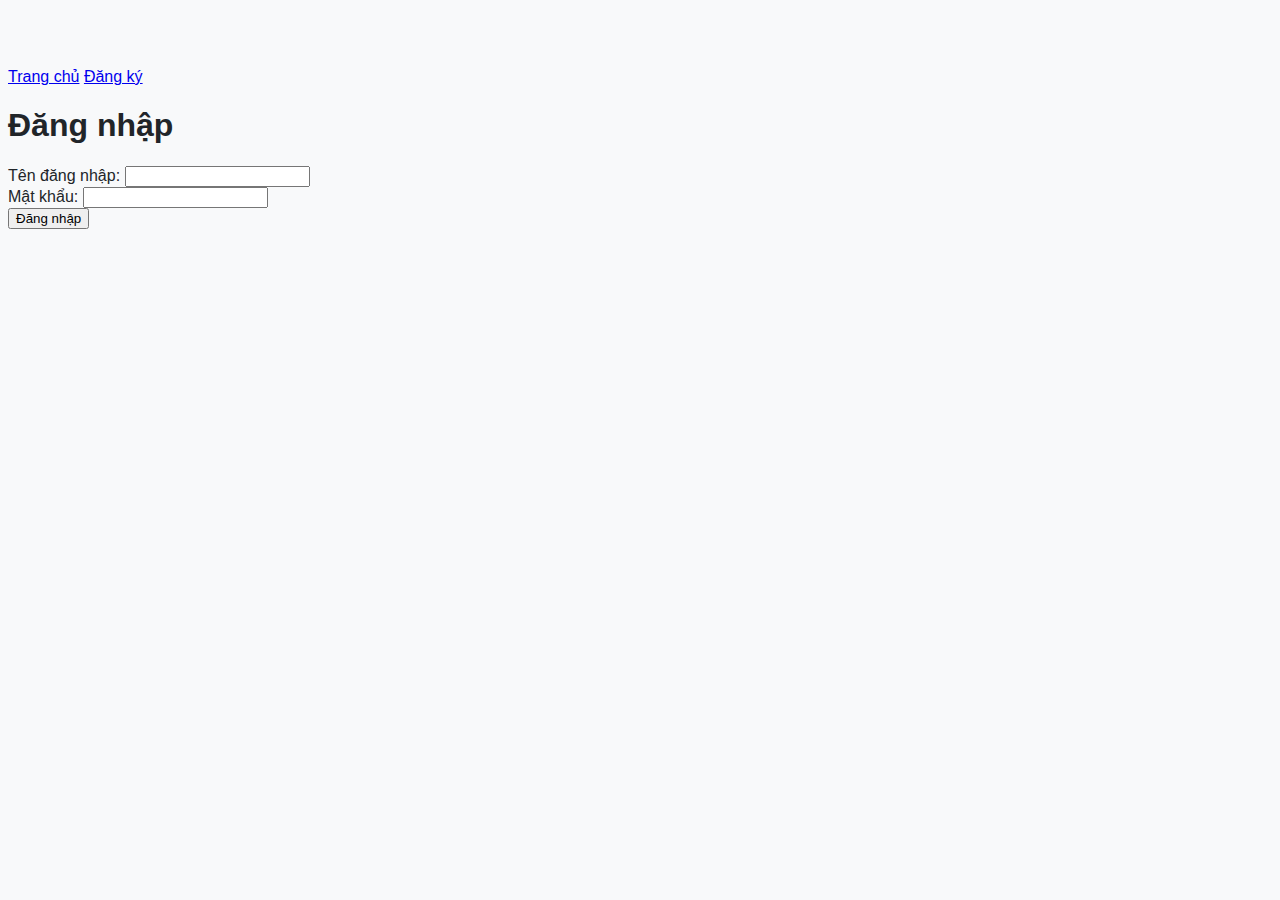
<file: frontend/login.html>
<!DOCTYPE html>
<html lang="vi">
<head>
    <meta charset="UTF-8">
    <meta name="viewport" content="width=device-width, initial-scale=1.0">
    <title>Đăng nhập</title>
    <link rel="stylesheet" href="style.css">
</head>
<body>
    <nav>
        <a href="index.html">Trang chủ</a>
        <a href="register.html">Đăng ký</a>
    </nav>
    <div class="container">
        <h1>Đăng nhập</h1>
        <form id="login-form">
            <div>
                <label for="username">Tên đăng nhập:</label>
                <input type="text" id="username" name="username" required>
            </div>
            <div>
                <label for="password">Mật khẩu:</label>
                <input type="password" id="password" name="password" required>
            </div>
            <button type="submit">Đăng nhập</button>
        </form>
        <p id="login-message"></p>
    </div>
    <script src="script.js"></script>
</body>
</html>
</file>
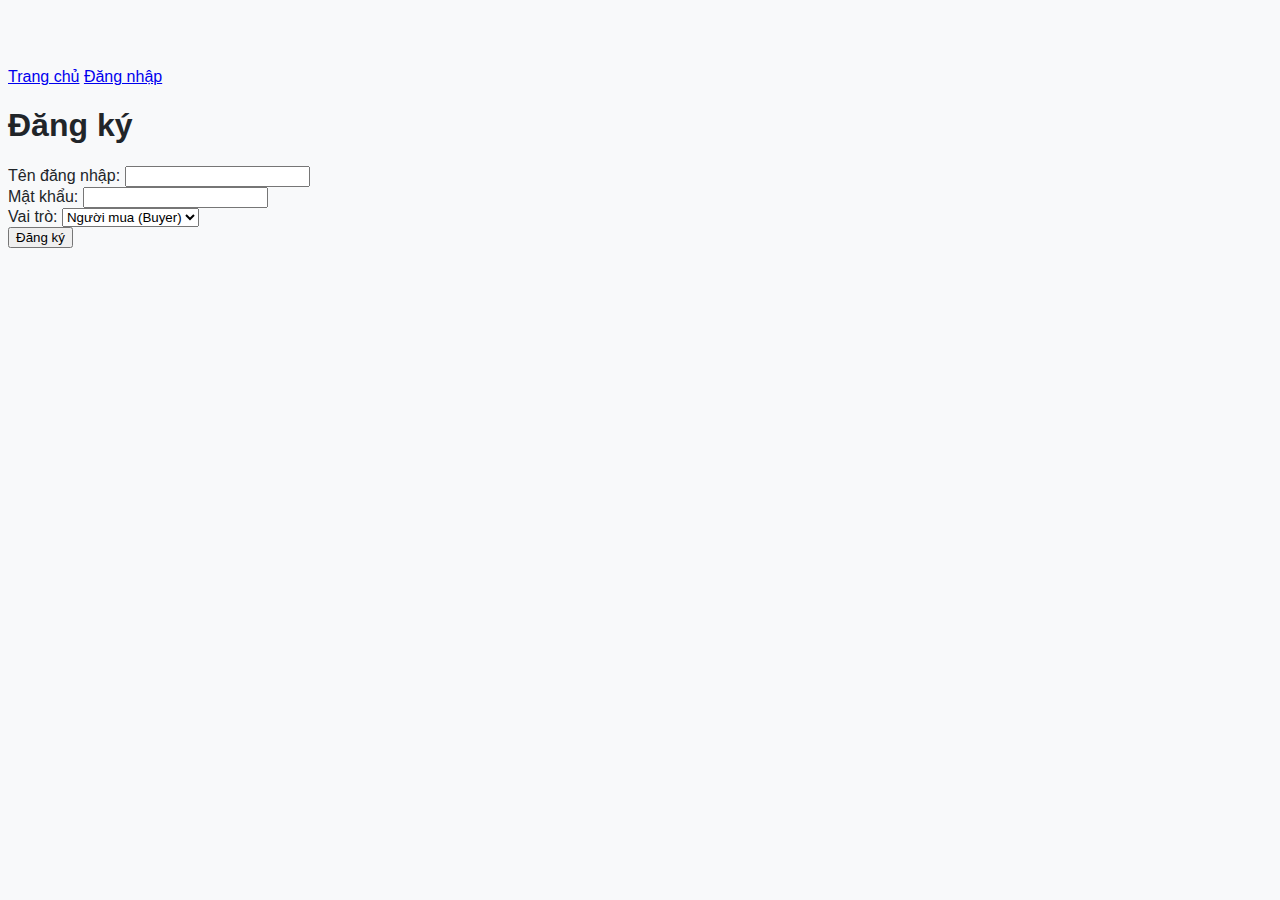
<file: frontend/register.html>
<!DOCTYPE html>
<html lang="vi">
<head>
    <meta charset="UTF-8">
    <meta name="viewport" content="width=device-width, initial-scale=1.0">
    <title>Đăng ký</title>
    <link rel="stylesheet" href="style.css">
</head>
<body>
    <nav>
        <a href="index.html">Trang chủ</a>
        <a href="login.html">Đăng nhập</a>
    </nav>
    <div class="container">
        <h1>Đăng ký</h1>
        <form id="register-form">
            <div>
                <label for="reg-username">Tên đăng nhập:</label>
                <input type="text" id="reg-username" name="username" required>
            </div>
            <div>
                <label for="reg-password">Mật khẩu:</label>
                <input type="password" id="reg-password" name="password" required>
            </div>
            <div>
                <label for="reg-role">Vai trò:</label>
                <select id="reg-role" name="role">
                    <option value="buyer">Người mua (Buyer)</option>
                    <option value="seller">Người bán (Seller)</option>
                </select>
            </div>
            <button type="submit">Đăng ký</button>
        </form>
        <p id="register-message"></p>
    </div>
    <script src="script.js"></script>
</body>
</html>
</file>
<file: frontend/style.css>
/* frontend/style.css */
body {
    font-family: -apple-system, BlinkMacSystemFont, "Segoe UI", Roboto, Helvetica, Arial, sans-serif;
    background-color: #f8f9fa; /* Màu nền sáng */
    color: #212529; /* Màu chữ chính */
    padding-top: 60px; /* Bằng chiều cao của navbar sticky + chút padding */
}

[v-cloak] { display: none; }

.navbar-brand {
    font-weight: 600; /* Tăng độ đậm cho thương hiệu */
}
.navbar .nav-link {
    font-size: 0.95rem;
}
.navbar .nav-link.active {
    font-weight: 500;
}
.navbar .dropdown-toggle .badge {
    font-size: 0.7em;
}

#filter-sidebar-vue .filter-card-vue {
    background-color: #ffffff; /* Nền trắng cho card filter */
    border: 1px solid #dee2e6; /* Viền nhẹ */
    /* top: 70px; Giữ sticky top */
}
#filter-sidebar-vue h4 {
    color: #0d6efd; /* Màu xanh dương của Bootstrap */
    font-size: 1.25rem;
}
#filter-sidebar-vue .form-label {
    font-weight: 500;
    font-size: 0.875rem;
    margin-bottom: 0.25rem;
}

.product-card-bs {
    transition: transform .2s ease-out, box-shadow .2s ease-out;
    border: 1px solid #e9ecef; /* Viền nhẹ cho card */
}
.product-card-bs:hover {
    transform: translateY(-5px);
    box-shadow: 0 .5rem 1rem rgba(0,0,0,.15); /*Đổ bóng rõ hơn khi hover */
}
.product-card-bs .card-img-top {
    width: 100%;
    max-height: 200px; /* Giới hạn chiều cao ảnh */
    object-fit: contain; /* Giữ tỷ lệ, không crop */
    padding: 1rem; /* Padding quanh ảnh */
    background-color: #fff; /* Nền trắng cho ảnh */
}
.product-card-bs .card-body {
    padding: 1rem; /* Giảm padding một chút */
}
.product-card-bs .card-title {
    font-size: 1.05rem; /* Kích thước tiêu đề vừa phải */
    font-weight: 600;
    margin-bottom: 0.4rem;
    /* Giới hạn 2 dòng cho tiêu đề */
    display: -webkit-box;
    -webkit-line-clamp: 2;
    -webkit-box-orient: vertical;
    overflow: hidden;
    text-overflow: ellipsis;
    min-height: 2.5em; /* Đảm bảo không gian cho 2 dòng */
}
.product-card-bs .card-text.specifications-text {
    font-size: 0.85rem;
    color: #6c757d; /* Màu xám cho text phụ */
    min-height: 2.2em; /* Chừa không gian cho 2 dòng mô tả ngắn */
    display: -webkit-box;
    -webkit-line-clamp: 2;
    -webkit-box-orient: vertical;
    overflow: hidden;
    text-overflow: ellipsis;
}
.product-card-bs .price {
    font-size: 1.3rem;
    font-weight: 700;
    color: #dc3545;
}
.stock-status {
    font-size: 0.8rem;
    padding: 0.25em 0.6em;
    border-radius: 0.25rem;
    font-weight: 500;
}
.stock-in-stock { background-color: rgba(25, 135, 84, 0.1); color: #0f5132; border: 1px solid rgba(25, 135, 84, 0.2); }
.stock-low-stock { background-color: rgba(255, 193, 7, 0.1); color: #664d03; border: 1px solid rgba(255, 193, 7, 0.2); }
.stock-out-of-stock { background-color: rgba(220, 53, 69, 0.1); color: #842029; border: 1px solid rgba(220, 53, 69, 0.2); }

/* Cart View */
.cart-item-bs .img-thumbnail { width: 70px; height: 70px; object-fit: contain; }
.cart-item-bs .form-control-sm { max-width: 55px; text-align: center; }

/* Toast Container */
.toast-container {
    z-index: 1150 !important; /* Bootstrap modal backdrop là 1050, modal là 1055 */
}
.toast-header .btn-close {
    margin-left: auto;
}

/* View Container cho các view không phải là productsPublicWithSidebar */
.view-container {
    background-color: #fff;
    padding: 2rem;
    border-radius: 0.375rem; /* tương đương rounded của Bootstrap */
    box-shadow: 0 .125rem .25rem rgba(0,0,0,.075);
}

/* Pagination */
.pagination .page-link {
    font-size: 0.9rem;
}

/* General utility */
.cursor-pointer { cursor: pointer; }
</file>
